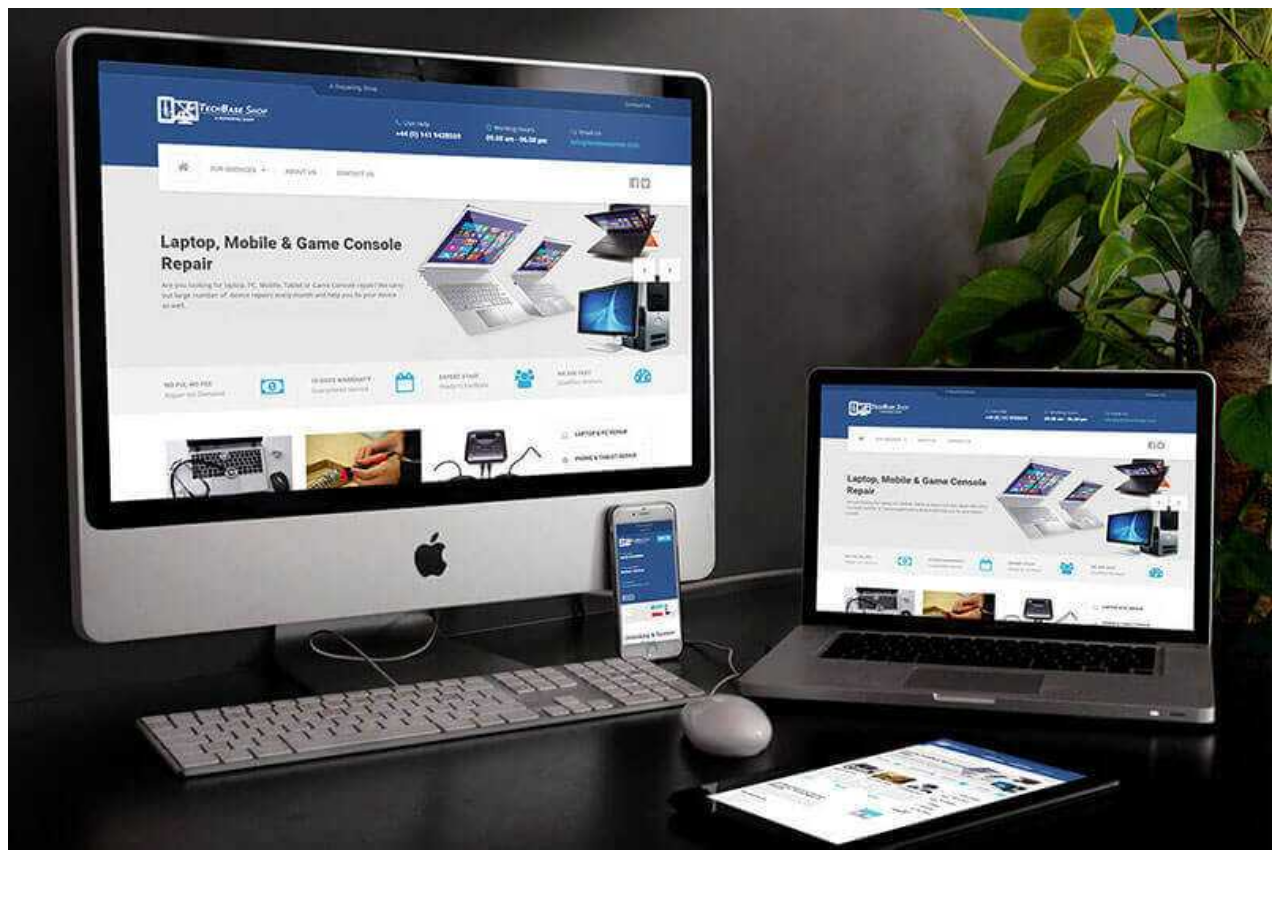
<file: TEST.html>
<!DOCTYPE html>
<html lang="en">
<head>
<meta charset="UTF-8">
<meta name="viewport" content="width=device-width, initial-scale=1.0">
<title>Hover Image Switch</title>
<style>
    .portfolio-item {
        position: relative;
        overflow: hidden;
    }

    .portfolio-thumbnail {
        display: block;
        width: 100%;
        height: auto;
        transition: opacity 0.3s ease-in-out;
    }

    .hover-image {
        display: none;
        position: absolute;
        top: 0;
        left: 0;
        width: 100%;
        height: auto;
    }

    .portfolio-item:hover .hover-image {
        display: block;
    }
</style>
</head>
<body>
<div class="portfolio-item filter-item 2">
    <img src="./Assets-1/img/portfolio/techbaseshop-porfolio.jpg" class="portfolio-thumbnail fancybox" rel="portfolio" title="http://zwear.pk">
    <!-- Add four more images here with similar structure -->
    <img src="./Assets-1/img/portfolio/image2.jpg" class="hover-image">
    <img src="./Assets-1/img/portfolio/image3.jpg" class="hover-image">
    <img src="./Assets-1/img/portfolio/image4.jpg" class="hover-image">
    <img src="./Assets-1/img/portfolio/image5.jpg" class="hover-image">
</div>
<script>
    const hoverImages = document.querySelectorAll('.hover-image');

    hoverImages.forEach(image => {
        image.addEventListener('mouseenter', () => {
            const portfolioThumbnail = document.querySelector('.portfolio-thumbnail');
            portfolioThumbnail.src = image.src;
        });
    });
</script>
</body>
</html>
</file>
